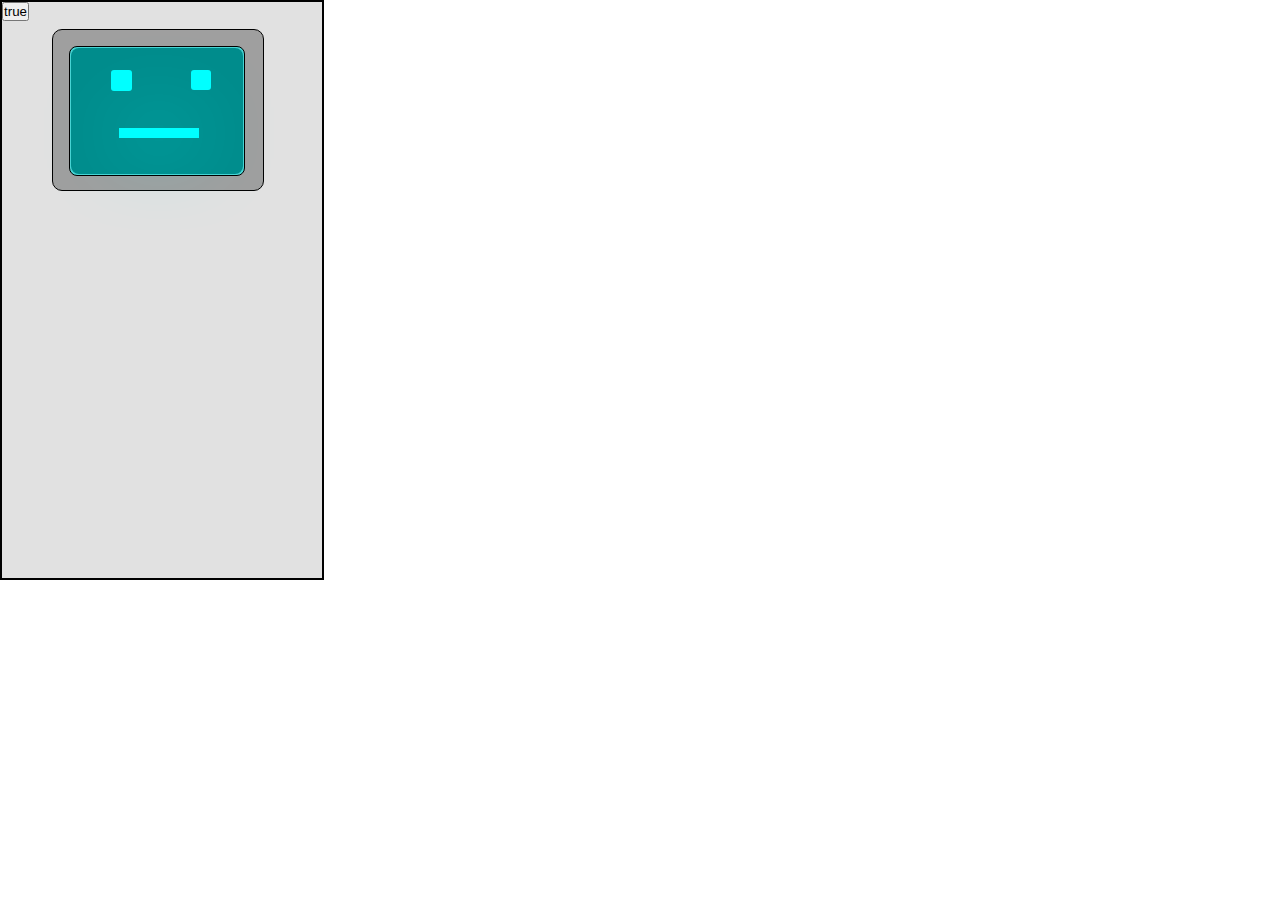
<file: index.html>
<!DOCTYPE html>
<html lang="en">
<head>
    <meta charset="UTF-8">
    <meta http-equiv="X-UA-Compatible" content="IE=edge">
    <meta name="viewport" content="width=device-width, initial-scale=1.0">
    <title>robot kiyou</title>
	 <link rel="shortcut icon" href="k1.ico" type="image/x-icon" >
</head><link rel="stylesheet" href="index.css">

<body>
    <div class="bod">
<button id="de"></button>
        <h1 id="dp"></h1>
    <div id="hea">
        <div id="face">
          
            <div id='o1'></div>
             <div id='m1'> </div>
             <div id='m2'></div>
             <div id='o2'></div> 
             <div id='m3'> </div>
             <div id='m4'></div>
            <div id="ki1"></div>
                  

            <div id="face2">
            <textarea id="result"></textarea>
            <div id="wa1"></div>
            <div id="wa2"></div>
            <div id="wa3"></div>
            <div id="wa4"></div>
            <div id="wa5"></div>
            <div id="wa6"></div> 
           
            </div>
        </div>
    </div>
    <div id="D"></div>
         <!-- <button id="oke" onclick="se()">=</button>-->
                            <h2 id="ho">0</h2> 
                            <h3 id="ho2">0</h3> 
  
            </div>
 
   
</body>

    	
<script src="index.js"></script>
<script> 
    /*function dis(val){
        document.getElementById('result').value+=val
    }
    */		 
    
             function se(){ 
    
                let x = document.getElementById("result").value 

let y = eval(x) 

let si = document.getElementById("dp").innerHTML =x + " = " + y ; 



           if(x == '3 + 3'){
                let d1 = new Audio('v6.mp3');
	            d1.play();
            } else  if(x == '10 + 10'){
                let d1 = new Audio('v20.mp3');
	            d1.play();
            }if(x == '20 + 20'){
                let d1 = new Audio('v40.mp3');
	            d1.play();
            }if(x == '40 + 40'){
                let d1 = new Audio('v80.mp3');
	            d1.play();
            }if(x == '80 + 80'){
                let d1 = new Audio('v160.mp3');
	            d1.play();
            }if(x == '160 + 160'){
                let d1 = new Audio('v20.mp3');
	            d1.play();
            }
    
                 
    
                

                
  /*              
let utter = new SpeechSynthesisUtterance();
utter.lang = 'en-US';
utter.text = si;
utter.volume = 3000;
utter.pitch = 10;
utter.rate = 1;
utter.voiceURI = 'native';
// speak
window.speechSynthesis.speak(utter);
*/
document.getElementById('result').value= "";
} 


</script> 
<script>
 /*
    function timedRefresh(timeoutPeriod) {
        setTimeout("location.reload(true);",timeoutPeriod);
    }
    
    window.onload = timedRefresh(50000);
    */
 
    </script>
<script>
    document.getElementById('de').innerHTML = 
    navigator.onLine;
</script>

</body>
</html>
</file>
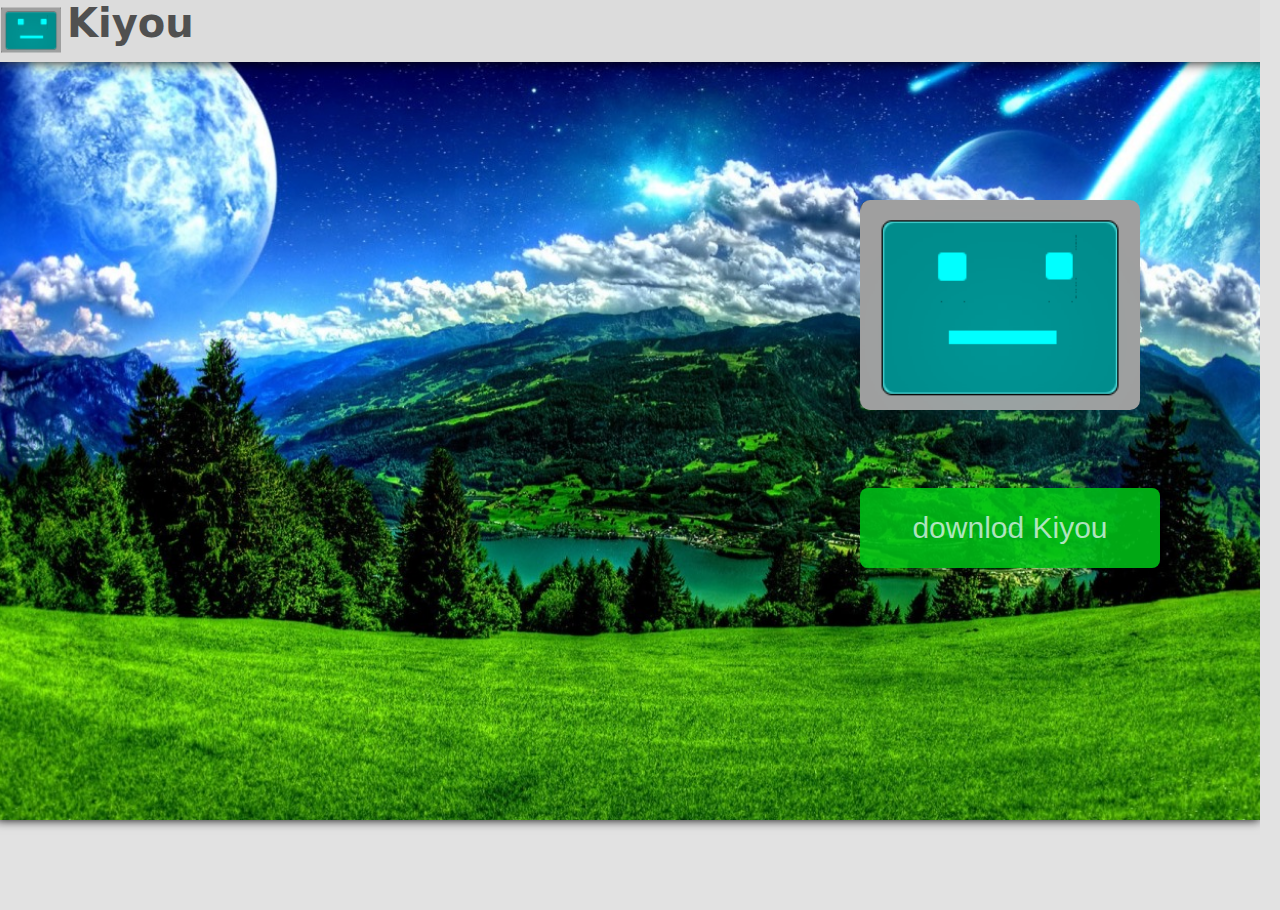
<file: b.html>
<!DOCTYPE html>
<html lang="en">
<head>
    <meta charset="UTF-8">
 
    <meta http-equiv="X-UA-Compatible" content="IE=edge">
    <meta name="viewport" content="width=device-width, initial-scale=1.0">
    <title>Kiyou3</title>
    <link rel="shortcut icon" href="k1.ico" type="image/x-icon" >
   
</head>
<body>
    <div class="bod">
        <div id="top1">
            <button id="ku"></button>
          <h1 class="kiy">Kiyou</h1>
         

        </div>
        <div id="moop"></div>
   <div id="dow">
    <button id="cl" onclick="ck()">downlod Kiyou</button>
    <div id="zv"></div>
   <div id="zv3"></div>
   
   </div>
  
</div>

   
<style>
   
   
    
   
   
.kiy{
    font-size: 40px;
 
    color: rgb(80, 80, 80);
    position:absolute;
    left: 69px;
    font-family:system-ui, -apple-system, BlinkMacSystemFont, 'Segoe UI', Roboto, Oxygen, Ubuntu, Cantarell, 'Open Sans', 'Helvetica Neue', sans-serif;
}
    
        #top1{
            border: 1px solid black;
            width: 80pc;
            height: 62px;
            position: absolute;
            background-color:rgb(220, 220, 220);
            box-shadow: 0px 0px 12px 0px;
            border: none;
           left: 2px;
        }
    </style>
   
<script>
	
    function ck(){
       document.getElementById('zv').innerHTML = '<div id="timer"><div id="tim1"><p id="ho"></P></div><p class="fin">100%</p><div>'
      
       var q = document.getElementById('cl').style;
       q.width = "0px"
q.height = "0px"
q.fontSize = '0px'
document.getElementById('zv3').innerHTML =' <form><button id="cl1">stop downlod</button></form>'
       var x = 0;
  var my = setInterval(function() {
	
    x += 1;
document.getElementById('ho').innerHTML=x ;
if(x == '1'){
    var ho1 = document.getElementById('ho').style;


}
if(x == '2'){
    var tm = document.getElementById('tim1').style;
    tm.width = '10px'

}if(x == '3'){
    var tm = document.getElementById('tim1').style;
    tm.width = '20px'

}if(x == '4'){
    var tm = document.getElementById('tim1').style;
    tm.width = '30px'

}if(x == '5'){
    var tm = document.getElementById('tim1').style;
    tm.width = '40px'

}
if(x == '6'){
    var tm = document.getElementById('tim1').style;
    tm.width = '50px'

}
if(x == '7'){
    var tm = document.getElementById('tim1').style;
    tm.width = '60px'

}
if(x == '8'){
    var tm = document.getElementById('tim1').style;
    tm.width = '70px'

}
if(x == '9'){
    var tm = document.getElementById('tim1').style;
    tm.width = '80px'

}
if(x == '10'){
    var tm = document.getElementById('tim1').style;
    tm.width = '90px'

}
if(x == '11'){
    var tm = document.getElementById('tim1').style;
    tm.width = '100px'

}
if(x == '12'){
    var tm = document.getElementById('tim1').style;
    tm.width = '110px'

}
if(x == '13'){
    var tm = document.getElementById('tim1').style;
    tm.width = '120px'

}
if(x == '14'){
    var tm = document.getElementById('tim1').style;
    tm.width = '130px'

}
if(x == '15'){
    var tm = document.getElementById('tim1').style;
    tm.width = '140px'

}
if(x == '16'){
    var tm = document.getElementById('tim1').style;
    tm.width = '150px'

}
if(x == '17'){
    var tm = document.getElementById('tim1').style;
    tm.width = '160px'

}
if(x == '18'){
    var tm = document.getElementById('tim1').style;
    tm.width = '170px'

}
if(x == '19'){
    var tm = document.getElementById('tim1').style;
    tm.width = '180px'

}
if(x == '20'){
    var tm = document.getElementById('tim1').style;
    tm.width = '190px'

}
if(x == '21'){
    var tm = document.getElementById('tim1').style;
    tm.width = '200px'

}
if(x == '22'){
    var tm = document.getElementById('tim1').style;
    tm.width = '210px'

}
if(x == '23'){
    var tm = document.getElementById('tim1').style;
    tm.width = '220px'

}
if(x == '24'){
    var tm = document.getElementById('tim1').style;
    tm.width = '230px'

}
if(x == '25'){
    var tm = document.getElementById('tim1').style;
    tm.width = '240px'

}
if(x == '26'){
    var tm = document.getElementById('tim1').style;
    tm.width = '250px'

}
if(x == '27'){
    var tm = document.getElementById('tim1').style;
    tm.width = '260px'

}
if(x == '28'){
    var tm = document.getElementById('tim1').style;
    tm.width = '270px'

}

if(x == '29'){
    var tm = document.getElementById('tim1').style;
    tm.width = '280px'

}
if(x == '30'){
    var tm = document.getElementById('tim1').style;
    tm.width = '290px'

}
if(x == '31'){
   alert('welcome to site alami')
    var tm = document.getElementById('tim1').style;
    tm.width = '300px'
    tm.borderRadius = '10px'

}
},2000)
    }
  
</script>
<style>
    *{
        padding: 0;
        margin: 0;
    }
    .fin{
        position: absolute;
        top: 1px;
        left: 254px;
        color: aliceblue;
    }
    #ho{
        color:rgb(24, 226, 24) ;
    }
    #timer{
        border: 1px solid rgb(120, 120, 120) ;
        width: 300px;
        height: 22px;
        background-color: rgba(215, 215, 215, 0.716);
       
        position: absolute;
        top: 15pc;
        border-radius: 10px;

    }
    #tim1{
        border: 1px solid black ;
      width: 0px;
        height: 20px;
        border: none;
      background-color: rgb(24, 226, 24);
     
position: relative;
top: 1px;
       
        border-radius: 10px 0px 0px 10px;
    }
    #moop{
        border: 1px solid;
        width: 79pc;
        height: 820px;
        background: url('pa.jpg');
        background-size: cover;
        box-shadow: 0px 0px 10px 0;
        border: none;
    }
    body{
        background-color: rgb(226, 226, 226);
    }
    #dow{
        border: 1px solid black;
        width: 280px;
        height: 210px;
        background: url('ku.png');
        background-size: contain;
        border-radius: 10px;
        position: absolute;
        top: 200px;
        left: 54pc;
       border: none;
   
   
    }
    .bod{
        border: 1px solid black;
        width: 79pc;
        height: 910px;
        position: relative;
 left: -4px;
   
    overflow: hidden;
border: none;
      
    }
    #cl1{
        position: absolute;
        width: 300px;
        background-color: rgba(255, 208, 0, 0.852);
     color: rgba(240, 248, 255, 0.73);
        border-radius: 8px;
        font-size: 30px;
        height: 80px;
        top: 18pc;
        cursor:pointer;
        border: none;
    }
    #cl{
        position: absolute;
        width: 300px;
        background-color: rgba(0, 197, 23, 0.852);
     color: rgba(240, 248, 255, 0.73);
        border-radius: 8px;
        font-size: 30px;
        height: 80px;
        top: 18pc;
        cursor:pointer;
        border: none;
    }
    #cl:hover{
        background-color: rgb(1, 168, 1);
     color: aliceblue;
    }
    #cl1:hover{
        background-color: rgba(237, 214, 5, 0.843);
     color: aliceblue;
    }
    #ku{
        width: 60px;
        height: 60px;
        position: absolute;
        left: 3px;
        background: url('k1.ico');
        background-size: cover;
        border: none;
      
       
    }

</style>








</body>

</html>
</file>
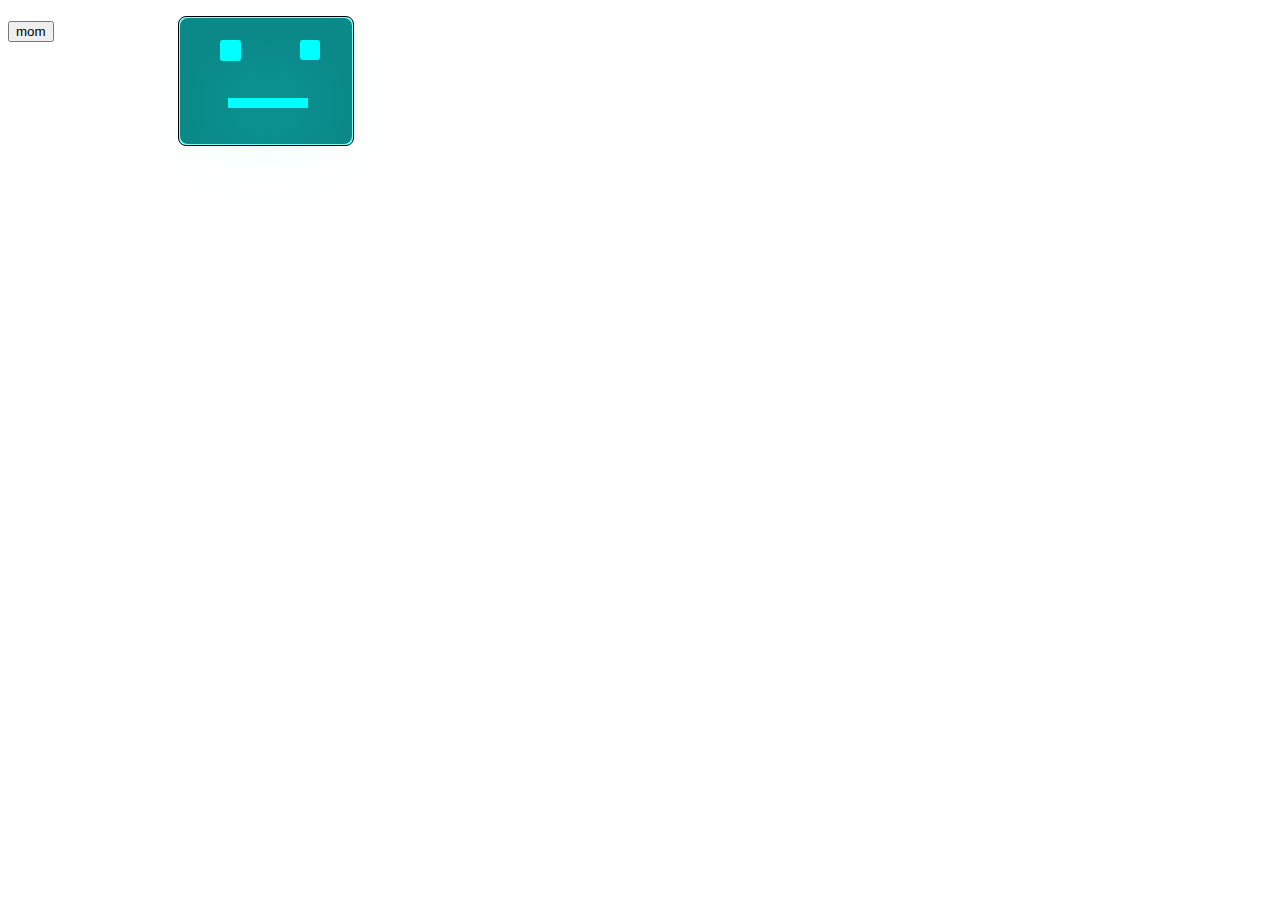
<file: clcle.html>
<!DOCTYPE html>
<html lang="en">
<head>
  <meta charset="UTF-8">
  <meta http-equiv="X-UA-Compatible" content="IE=edge">
  <meta name="viewport" content="width=device-width, initial-scale=1.0">
  <title>Document</title>
</head>
<body>
  <h1 id="ho"></h1>
  <div id="face">
           
    <div id='o1'></div>


    <div id='m1'> </div>
    
    <div id='m2'></div>

     <div id='o2'></div>

      <div id='m3'> </div>

      <div id='m4'></div>


      <div id="u"></div>

    <div id="face2">
  
  
    </div>
    
</div>

<button onclick="si()">mom</button>
<div id="nop"></div>
<script>
var x = 0;
  var my = setInterval(function() {
	
    x += 1;
document.getElementById('ho').innerHTML=x ;

if( x == '6'){
  

  document.getElementById('m1').innerHTML = "<div id='sh1'> </div>"
  document.getElementById('m2').innerHTML = "<div id='sh2'></div>"
  document.getElementById('m3').innerHTML = "<div id='sh3'> </div>"
  document.getElementById('m4').innerHTML = "<div id='sh4'></div>"
  x -=6;
 
}


  }, 1000)
</script>
<style>
  #nop{
    transition-duration:2s ;
  }
  @keyframes lop{
    
  }
#face{
    border: 1px solid;
    width: 172px;
    height:126px;
    position: absolute;
    border: none;
    top: 18px;
    left: 180px;
   
    border-radius: 8px;
    background-color: rgba(0, 0, 0, 0.907);
    
}
#face2{
    border: 1px solid;
    width: 174px;
    height: 128px;
    position: absolute;
  top: -2px;
  left: -2px;
    border-radius: 8px;
    background-color:rgba(0, 255, 255, 0.485);

}
#o1{
    border: 1px solid ;
    width: 21px;
    height: 21px;
    background-color: aqua;
   
    position: absolute;
    top: 22px;
  border-radius: 3px;
    left: 40px;
    border: none;


}
#sh2{
border: 1px solid rgb(0, 0, 0);

width: 20px;
height: 11px;
position: absolute;
top:45px;
left: 40px;
border-radius: 0px 0px 3px 3px;
animation:  go 200ms linear;
background-color: rgba(0, 0, 0, 0.599)
}
@keyframes go{
    100%{
  top: 18px;
      
}
}
#sh1{
    border: 1px solid rgb(0, 0, 0);
 
    width: 20px;
    height: 11px;
    position: absolute;
    left: 40px;
   top:8px;
    border-radius: 3px 3px 0px 0px;
    animation:  po 200ms linear;
    background-color: rgba(0, 0, 0, 0.599)
    }
    @keyframes po{
        100%{
           
         top: 0px;
          
    }
    }


    #sh4{
        border: 1px solid rgb(0, 0, 0);
   
        width: 20px;
        height: 11px;
        position: absolute;
        top:45px;
        left: 120px;
        border-radius: 0px 0px 3px 3px;
        animation:  go 200ms linear;
        background-color: rgba(0, 0, 0, 0.599)

        }
        @keyframes go{
            100%{
          top: 30px;
              
        }
        }
        #sh3{
            border: 1px solid rgb(0, 0, 0);
         
            width: 20px;
            height: 11px;
            position: absolute;
            left: 120px;
           top: 7px;
            border-radius: 3px 3px 0px 0px;
            animation:  po 200ms linear;
            background-color: rgba(0, 0, 0, 0.599)
            }
            @keyframes po{
                100%{
                 top: 18px;
                  
            }
            }


#o2{
    border: 1px solid ;
    border: none;
    width: 20px;
    height: 20px;
    background-color: aqua;
    position: absolute;
    top: 22px;
    left: 120px;
    border-radius: 3px;
  
   
}
#u{
    border: 1px solid ;
    border: none;
    width: 80px;
    height: 10px;
    background-color: aqua;
    top: 80px;
    left: 48px;
    position: absolute;
 
  
    box-shadow: 0px 0px 80px 0px;
    color: aqua; 
}
#hea{
    border: 1px solid ;
    width: 210px;
    height: 160px;
    border-radius: 10px;
    position: absolute;
    top:27px;
    left: 50px;
    background-color: rgba(74, 74, 74, 0.438);

}
</style>
</body>
</html>
</file>
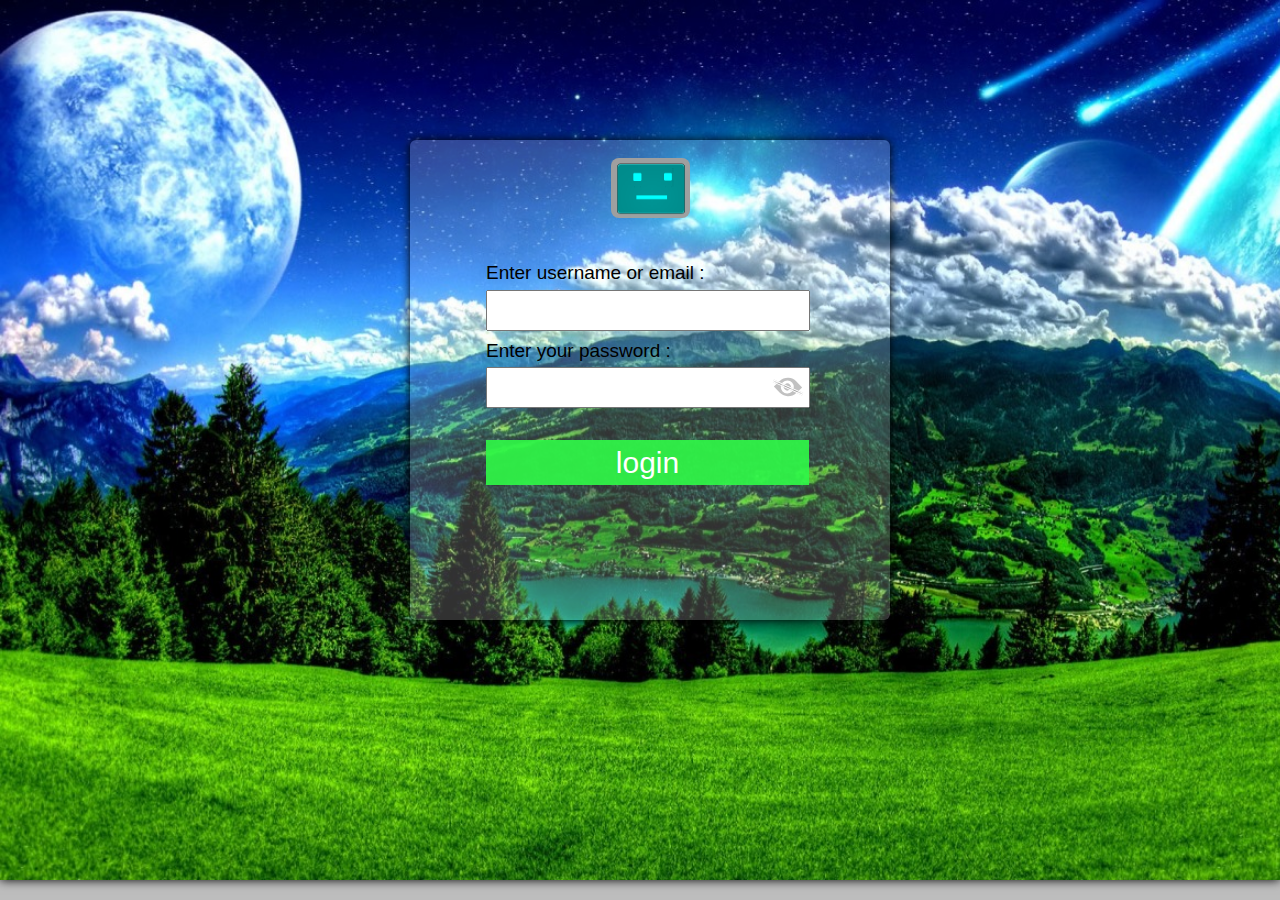
<file: login.html>
<!DOCTYPE html>
<html lang="en">
<head>
    <meta charset="UTF-8">
    <meta http-equiv="X-UA-Compatible" content="IE=edge">
    <meta name="viewport" content="width=device-width, initial-scale=1.0">
    <title>Login</title>
    <link rel="shortcut icon" href="k1.ico" type="image/x-icon" >
</head>
<body>
    <div id="moop"></div>
  <form action="login.html" method="post">
    <div id="log2">
        <div class="log-in"></div>
        <div class="ml100">
            <p class="sp1">Enter username or email : </p>
        <input name="email" type="email" id="eml">
        <p class="sp2">Enter your password : </p>
        <input name="password" type="password" id="pas">
        <div id="ol" onclick="mypas()">
        <div id="o2">
           
            <div class="oo1"></div>
        </div>
        <div id="l"></div>
    </div>
        <button onclick="myget()" id="bon1">login</button>
        </div>
        </div>
  </form>
 
    <script>
      
function myget(){
    var email = document.getElementById('eml').value;
    var password = document.getElementById('pas').value;
    
    if(email == 'elalamimohamed45@gmail.com' && password == 'alami2021'){
 
     
    }else{
        var email2 = document.getElementById('pas').style;
       email2.border = '2px solid red' 
       email2.color = 'red'
       
    }
}
    </script>
        <script>
            function mypas() {
              var x = document.getElementById("pas");
              var o = document.getElementById("l").style;
              if (x.type === "password" || o.click === 'click' ) {
                x.type = "text";
             o.width = '0px'
             o.border = 'none'
               
              } else {
                x.type = "password";
                o.width = '30px'
                o.border = ' 1px solid rgb(255, 255, 255)'
              
              }
            }
            </script>
        <style>
   *{
        padding: 0;
        margin: 0;
    }
    #l{
        border: 1px solid #ffffff;
        width: 30px;
        height: 1px;
        position: absolute;
        top:17px;
        left: 4px;
        transform:rotateZ(24deg);
        background-color: rgba(0, 0, 0, 0.184);
       
    }
   
    #o2{
        border: 1px solid black;
        width: 20px;
        height: 20px;
        position: absolute;
        top:8px;
        left: 10px;
        transform: rotateZ(47deg);
border-radius: 12px 0px 12px 0px;
        background-color: rgba(0, 0, 0, 0.242);
     border: none;

    }
    
    .oo1{
        border: 3px solid #ffffff;
        width: 7px;
        height: 7px;
        border-radius: 80px;
        position: absolute;
        top: 4px;
    left: 3px;

   
       
    }
    #ol{
                position: absolute;
                left: 312px;
                top:149px;
                height: 35px;
                width: 40px;
           
        
         
         
          cursor:pointer;
         
            
               
            }
    #moop{
        border: 1px solid;
        width: 80pc;
        height: 880px;
        background: url('pa.jpg');
        background-size: cover;
        box-shadow: 0px 0px 10px 0;
        border: none;
        position: absolute;
     
    
    }
    #ku{
        width: 60px;
        height: 60px;
        position: absolute;
        left: 3px;
        background: url('k1.ico');
        background-size: cover;
        border: none;
      
       
    }

           
            .sp1{
                position: absolute;
                top: 42px;
                left: 30px;
                font-size: 19px;
                font-family: sans-serif;
               
            }
            .sp2{
                position: absolute;
                top: 120px;
                left: 30px;
                font-size: 19px;
                font-family: sans-serif;
            }
            .log-in{
                border: 1px solid black;
                width: 79px;
                height: 60px;
                position: absolute;
                top: 18px;
                left: 201px;
                background: url('ku.png');
                background-size: cover;
               border-radius: 8px;
                border: none;

            }
             #bon1{
        width: 323px;
        height: 45px;
        font-size: 30px;
        position: absolute;
        left: 30px;
        top: 220px;
        border: none;
        color: #ffffff;
        cursor:pointer;
        
        background-color: rgba(48, 246, 71, 0.927);
            }
            #eml{
        width: 20pc;
        height: 37px;
        font-size: 21px;
        position: absolute;
        left: 30px;
        top: 70px;
        outline: none;
            }
            #pas{
                width: 20pc;
        height: 37px;
        font-size: 21px ;
        
        position: absolute;
        left: 30px;
        top:147px;
        outline: none;
        overflow: hidden;
   
            }
            .ml100{
                border: 1px solid black;
                width: 24pc;
                height: 20pc;
                position: absolute;
                top: 80px;
              left: 46px;
             
              border: none;
            }
            #log2{
                border: 1px solid black;
                width: 30pc;
                height: 30pc;
                position: absolute;
                top:140px;
                left: 410px;
                background-color: #ffffff31;
                box-shadow: 0px 0px 10px 0px;
                border: none;
                border-radius: 6px;
        
            }
            body{
                background-color: #8c8c8c93;
            }
        .kiy{
            font-size: 40px;
         
            color: rgb(80, 80, 80);
            position:absolute;
            left: 69px;
            font-family:system-ui, -apple-system, BlinkMacSystemFont, 'Segoe UI', Roboto, Oxygen, Ubuntu, Cantarell, 'Open Sans', 'Helvetica Neue', sans-serif;
        }
            
                #top1{
                    border: 1px solid black;
                    width: 80pc;
                    height: 62px;
                    position: absolute;
                    background-color:rgb(220, 220, 220);
                    box-shadow: 0px 0px 12px 0px;
                    border: none;
                   left: 2px;
                }
            </style>
</body>
</html>
</file>
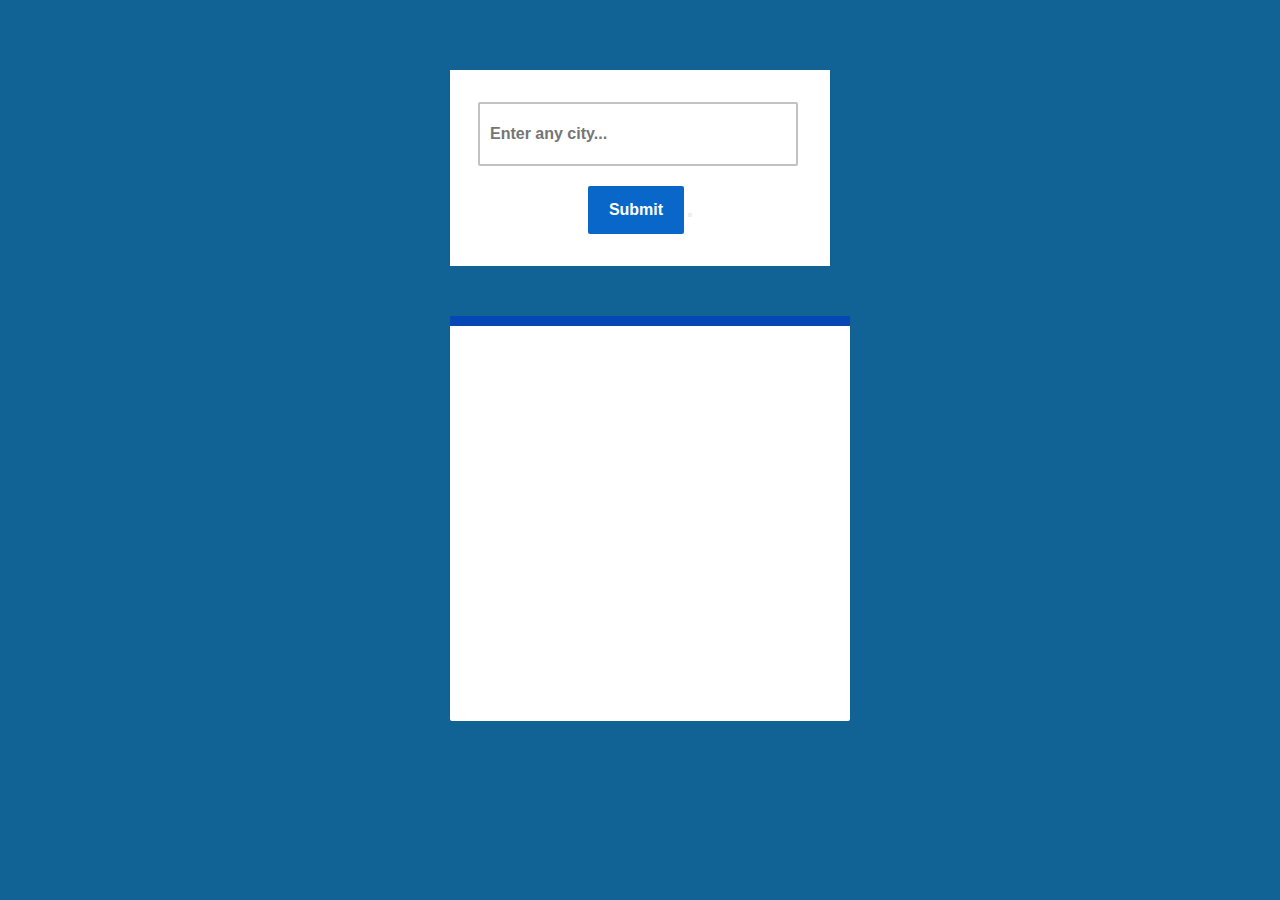
<file: speech.html>
<!DOCTYPE html>
<html lang="en">

<head>
  <link href="https://fonts.googleapis.com/css2?family=Indie+Flower&display=swap" rel="stylesheet">
</head>

<body>
  <div class="container-fluid">
    <section class="main">
      <section class="inputs">
        <input type="text" placeholder="Enter any city..." id="cityinput">
        <input type="submit" value="Submit" id="add">
        <button placeholder="submit" id="add"></button>
      </section>

      <section class="display">
        <div class="wrapper">
          <h2 id="cityoutput"></h2>
          <p id="description"></p>
          <p id="temp"></p>
          <p id="wind"></p>
        </div>
      </section>
    </section>

  </div>
</body>
<script>
    var inputval = document.querySelector('#cityinput')
var btn = document.querySelector('#add');
var city = document.querySelector('#cityoutput')
var descrip = document.querySelector('#description')
var temp = document.querySelector('#temp')
var wind = document.querySelector('#wind')
apik = "3045dd712ffe6e702e3245525ac7fa38"
function convertion(val)
{
    return (val - 273).toFixed(2)
}

btn.addEventListener('click', function()
{
  fetch('https://api.openweathermap.org/data/2.5/weather?q='+inputval.value+'&appid='+apik)
  .then(res => res.json())


  .then(data => 
  {
    var nameval = data['name']
    var descrip = data['weather']['0']['description']
    var tempature = data['main']['temp']
    var wndspd = data['wind']['speed']
    city.innerHTML=`Weather of <span>${nameval}<span>`
    temp.innerHTML = `Temperature: <span>${ convertion(tempature)} C</span>`
    description.innerHTML = `Sky Conditions: <span>${descrip}<span>`
    wind.innerHTML = `Wind Speed: ${wndspd}`
  if(descrip == 'overcast clouds'){
    let d1 = new Audio('thwar.mp3');
	            d1.play();
  }
	            
  })

  .catch(err => alert('You entered Wrong city name'))
})
</script>
<style>
    * {
    margin: 0;
    padding: 0;
    box-sizing: border-box;
}
body
{
    background: #116396;
}
.container-fluid
{
    width: 400px;
    margin: 60px auto;
    padding: 10px;
}
.inputs input[type="submit"] 
{
    height: 3rem;
    width: 6rem;
    background: #0a67ca;
    font-weight: bold;
    color: white;
    font-size: 1rem;
    margin-top: 20px;
    border: none;
    border-radius: 2px;
}
.inputs 
{
    padding: 2rem 0 2rem 0;
    text-align: center;
    justify-content: center;
    background: white;
}
.inputs input[type="text"] 
{
    height: 4rem;
    width: 20rem;
    background: #212121;
    font-weight: bold;
    font-size: 1rem;
    padding: 10px;
    border: none;
    background-color: transparent;
    border: 2px solid #c2c2c2;
    border-radius: 2px;
    margin-right:4px ;
}

.display 
{
    text-align: center;
    width: 400px;
    color: #16a864;
}
.wrapper 
{
    margin: 0 9rem;
    background-color: white;
    height: 45vh;
    margin: 50px auto;
    border-radius: 2px;
}

.wrapper h2
{
    padding: 5px 0;
    text-align: center;
    background: #0548b5;
    color: white;
    font-family: sans-serif;
}
.wrapper p
{
    margin:20px 50px;
    margin-right: 20px;
    text-align: left;
    color: #04214c;
    font-size:23px;
}
.wrapper h2 span
{
    font-size: 26px;
    color: #9beefb;
}
.wrapper p span
{
    color: #f4780d;
    font-size: 25px;
}
</style>

</html>
</file>
<file: index.css>
* {
    padding: 0;
    margin: 0;
}
.bod{
    border:2px solid black ;
    width: 20pc;
    height: 36pc;
    background-color: rgb(225, 225, 225);
    position: absolute;
 
    
}
h1{
    font-size: 30px;
    font-family: sans-serif;
}


#oke {
    width: 56px;
    height: 56px;
    position: absolute;
    font-size: 40px;
 
}
#war1{
    border: 1px solid black;
    width: 12px;
    height: 12px ;
    background-color: rgba(0, 255, 255, 0.776);
border-radius: 0px 8px 8px 8px ;
transform: rotateZ(41deg);
position: absolute;
top: -12px;
left: 4px;
border: none;
animation: ward1 1000ms linear 2;
}
@keyframes ward1{
    100%{
        top: 102px;
    }
}
#war2{
    border: 1px solid black;
    width: 12px;
    height: 12px ;
    background-color: rgba(0, 255, 255, 0.776);
border-radius: 0px 8px 8px 8px ;
transform: rotateZ(41deg);
position: absolute;
top: -12px;
left: 30px;
border: none;
animation: ward2 2000ms  linear 2;
}
@keyframes ward2{
    100%{
        top: 102px;
    }
}
#war3{
    border: 1px solid black;
    width: 12px;
    height: 12px ;
    background-color: rgba(0, 255, 255, 0.776);
border-radius: 0px 8px 8px 8px ;
transform: rotateZ(41deg);
position: absolute;
top: -12px;
left: 60px;
border: none;
animation: ward3 3000ms linear 2;
}
@keyframes ward3{
    100%{
        top: 102px;
    }
}
#war4{
    border: 1px solid black;
    width: 12px;
    height: 12px ;
    background-color: rgba(0, 255, 255, 0.776);
border-radius: 0px 8px 8px 8px ;
transform: rotateZ(41deg);
position: absolute;
top: -12px;
left: 90px;
border: none;
animation: ward4 5s linear 2;
}
@keyframes ward4{
    100%{
        top: 102px;
    }
}
#war5{
    border: 1px solid black;
    width: 12px;
    height: 12px ;
    background-color: rgba(0, 255, 255, 0.776);
border-radius: 0px 8px 8px 8px ;
transform: rotateZ(41deg);
position: absolute;
top: -12px;
left: 120px;
border: none;
animation: ward5 4s linear 2;
}
@keyframes ward5{
    100%{
        top: 102px;
    }
}
#war6{
    border: 1px solid black;
    width: 12px;
    height: 12px ;
    background-color: rgba(0, 255, 255, 0.776);
border-radius: 0px 8px 8px 8px ;
transform: rotateZ(41deg);
position: absolute;
top: -12px;
left: 150px;
border: none;
animation: ward6 2s linear 2;
}
@keyframes ward6{
    100%{
        top: 102px;
    }
}
#face{
    border: 1px solid;
    width: 172px;
    height:126px;
    position: absolute;
    border: none;
    top: 18px;
    left: 18px;

    border-radius: 8px;
    background-color: rgb(0, 0, 0);
    
}
#face2{
    border: 1px solid;
    width: 174px;
    height: 128px;
    position: absolute;
  top: -2px;
  left: -2px;
  overflow: hidden;
    border-radius: 8px;
    background-color:rgba(0, 255, 255, 0.55);

}
#o1{
    border: 1px solid ;
    width: 21px;
    height: 21px;
    background-color: aqua;
   
    position: absolute;
    top: 22px;
  border-radius: 3px;
    left: 40px;
    border: none;


}
#sh2{
border: 1px solid rgb(0, 0, 0);
background-color: black;
width: 20px;
height: 11px;
position: absolute;
top:45px;
left: 40px;
border-radius: 0px 0px 3px 3px;
animation:  go 200ms linear;
}
@keyframes go{
    100%{
  top: 18px;
      
}
}
#sh1{
    border: 1px solid rgb(0, 0, 0);
    background-color: black;
    width: 20px;
    height: 11px;
    position: absolute;
    left: 40px;
   top:8px;
    border-radius: 3px 3px 0px 0px;
    animation:  po 200ms linear;
    }
    @keyframes po{
        100%{
            animation: po 100ms infinite linear;
         top: 0px;
          
    }
    }


    #sh4{
        border: 1px solid rgb(0, 0, 0);
        background-color: black;
        width: 20px;
        height: 11px;
        position: absolute;
        top:45px;
        left: 120px;
        border-radius: 0px 0px 3px 3px;
        animation:  go 200ms linear ;
        }
        @keyframes go{
            100%{
          top: 30px;
              
        }
        }
        #sh3{
            border: 1px solid rgb(0, 0, 0);
            background-color: black;
            width: 20px;
            height: 11px;
            position: absolute;
            left: 120px;
           top: 7px;
            border-radius: 3px 3px 0px 0px;
            animation:  po 200ms linear;
            }
            @keyframes po{
                100%{
                 top: 18px;
                  
            }
            }


#o2{
    border: 1px solid ;
    border: none;
    width: 20px;
    height: 20px;
    background-color: aqua;
    position: absolute;
    top: 22px;
    left: 120px;
    border-radius: 3px;
  
   
}
#u{
    border: 1px solid ;
    border: none;
    width: 80px;
    height: 10px;
    background-color: aqua;
   
    position: absolute;
 animation: fi 200ms linear 2;
top: -1px;
    box-shadow: 0px 0px 80px 0px;
    color: aqua; 
}
@keyframes fi{
    0%{border-radius: 20px 20px 20px 20px ;  }
    0%{
        width: 80px;
        height: 30px; 
        border-radius: 100px;
    }
}
#ki1{
    border: 1px solid ;
    border: none;
    width: 80px;
    height: 10px;
    background-color: aqua;
 
    top: 80px;
    left: 48px;
    position: absolute;
  
    box-shadow: 0px 0px 80px 0px;
    color: aqua; 
}

#result{
    width: 53px;
    height: 15px;
    font-size: 40px;
    position: absolute;
    border: none;
   outline: none;
   color:rgb(225, 225, 225) ;
    top: -38px;
    left: 1pc;
  background-color: rgb(225, 225, 225);

   
   
  
}
#ho , #ho2{
    color:rgb(225, 225, 225) ;
}
#hea{
    border: 1px solid ;
    width: 210px;
    height: 160px;
    border-radius: 10px;
    position: absolute;
    top:27px;
    left: 50px;
    background-color: rgba(74, 74, 74, 0.438);
  
}
</file>
